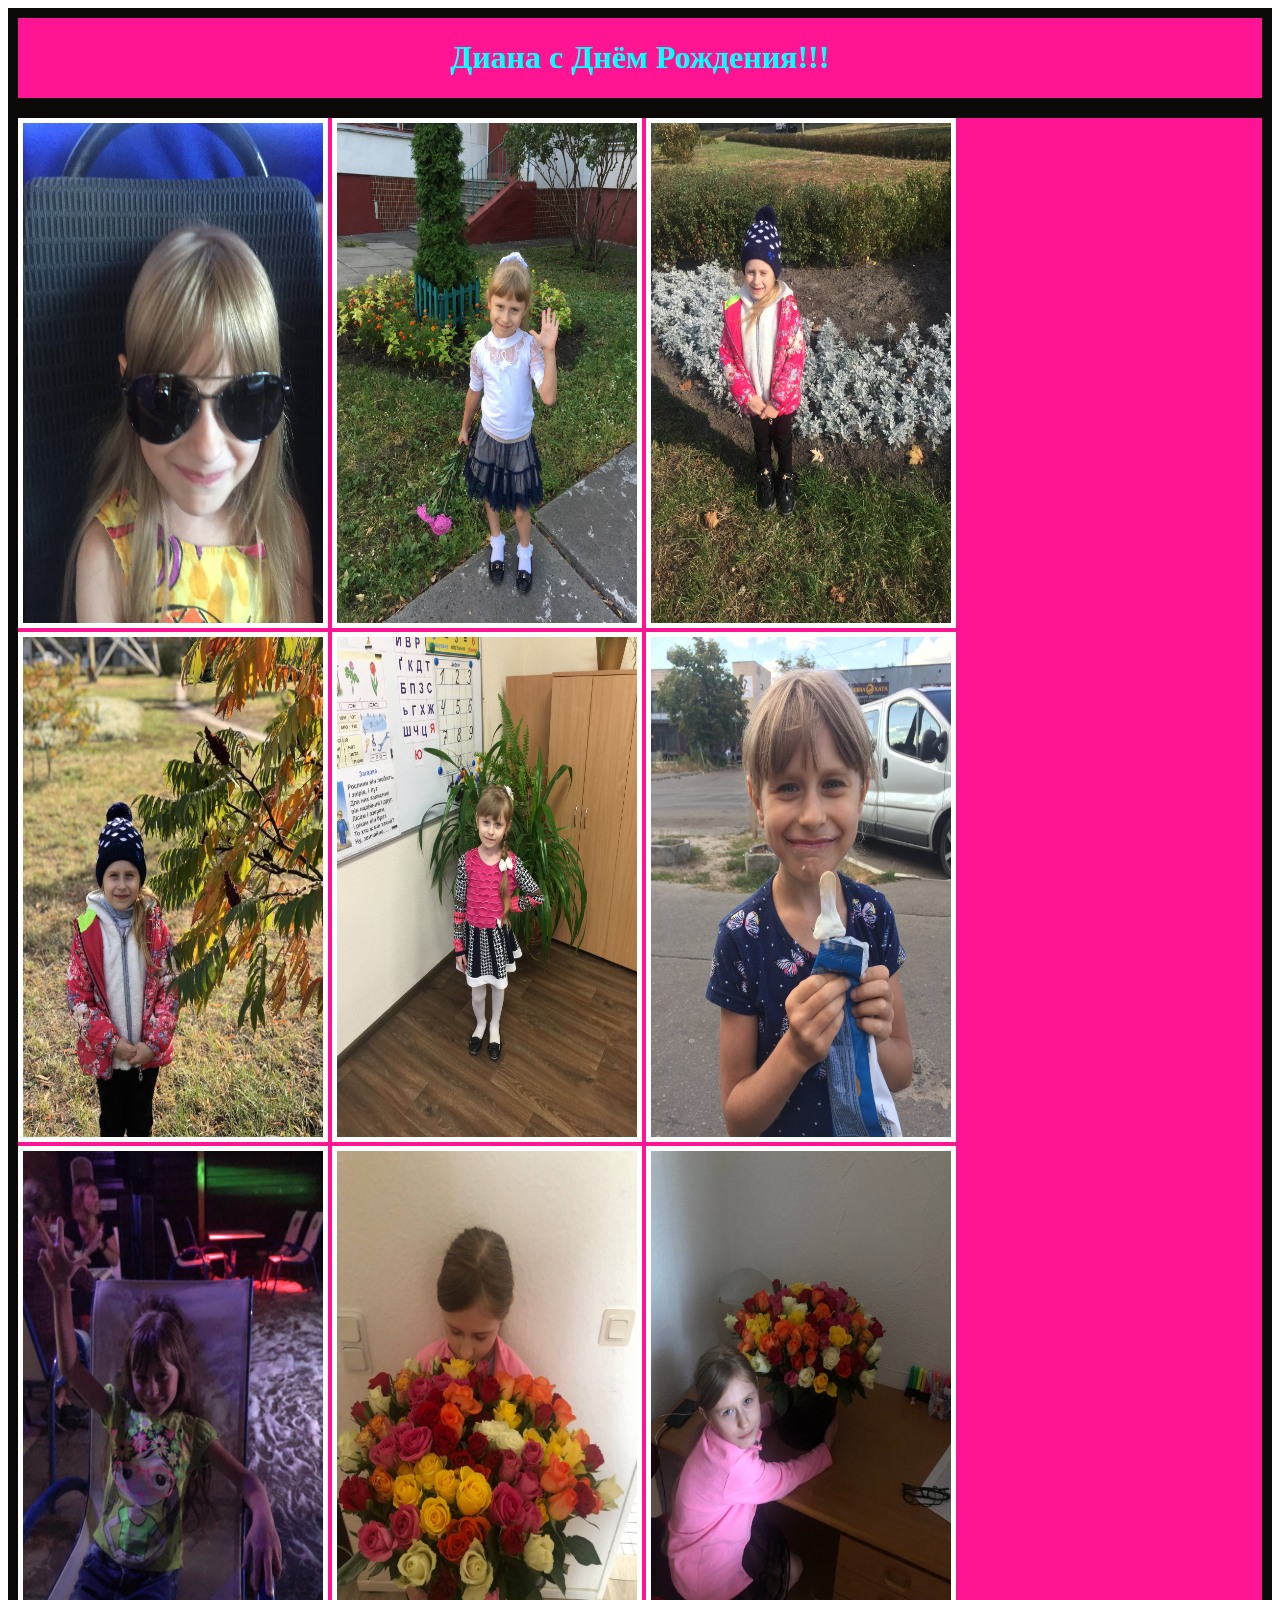
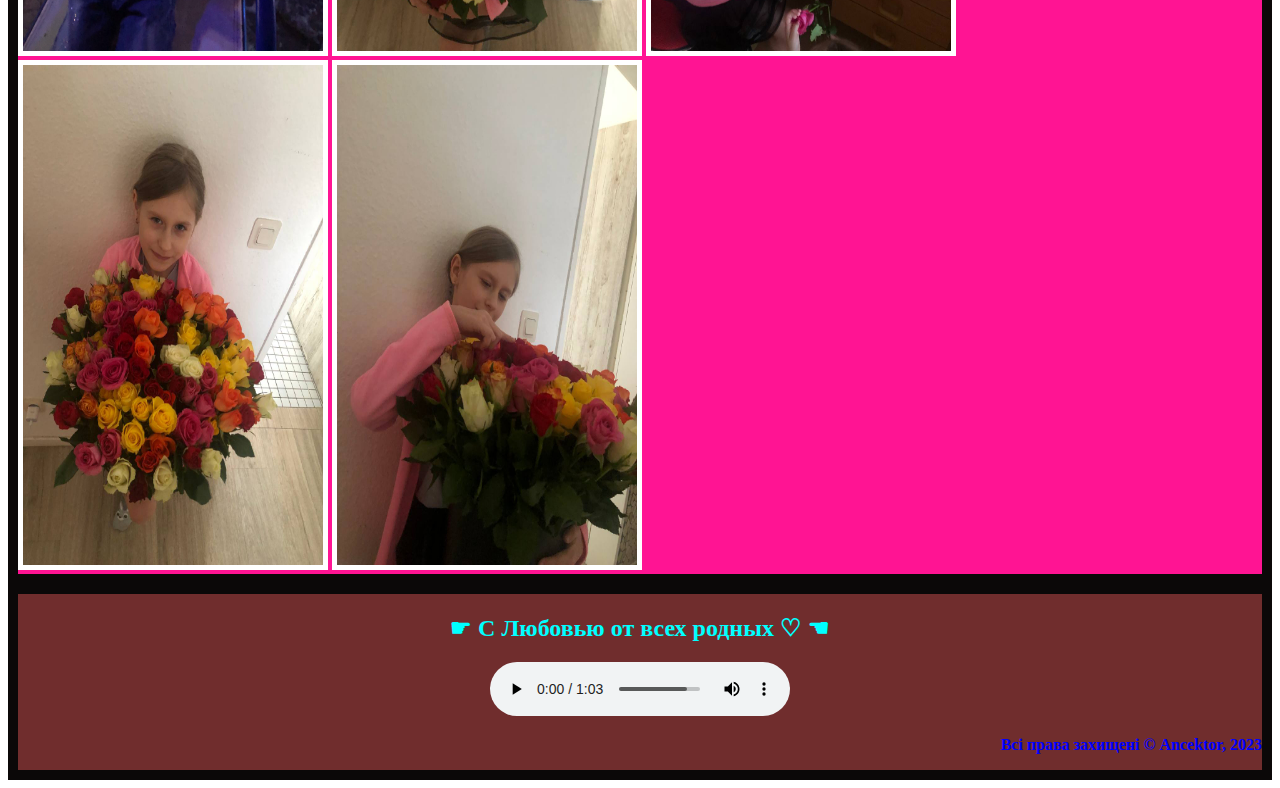
<file: index.html>
<!DOCTYPE html>
<html lang="en">
<head>
    <meta charset="UTF-8">
    <meta http-equiv="X-UA-Compatible" content="IE=edge">
    <meta name="viewport" content="width=device-width, initial-scale=1.0">
    <title>Diana</title>
    <link rel="stylesheet" href="./css/style.css">
</head>
<body>
    <header class="header">
        <h1 class="title-header list link">Диана с Днём Рождения!!!</h1>
        
    </header>
    <main class="main">        
        <img class="img" src="./img/IMG_4253-min.JPG" alt="" width="300" height="500">
        <img class="img" src="./img/IMG_4381-min.JPG" alt="" width="300" height="500">
        <img class="img" src="./img/IMG_4600-min.JPG" alt="" width="300" height="500">
        <img class="img" src="./img/IMG_4739-min.JPG" alt="" width="300" height="500">
        <img class="img" src="./img/IMG_5105-min.JPG" alt="" width="300" height="500">
        <img class="img" src="./img/IMG_5573-min.JPG" alt="" width="300" height="500">
        <img class="img" src="./img/IMG_5787-min.JPG" alt="" width="300" height="500">
        <img class="img" src="./img/photo_2023-03-19_12-02-40-min.jpg" alt="" width="300" height="500">
        <img class="img" src="./img/photo_2023-03-19_12-02-42 (2)-min.jpg" alt="" width="300" height="500">
        <img class="img" src="./img/photo_2023-03-19_12-02-42-min.jpg" alt="" width="300" height="500">
        <img class="img" src="./img/photo_2023-03-19_12-02-43-min.jpg" alt="" width="300" height="500">       
    </main>
    <footer class="footer">
        <a class="list link" href="./two.html">
            <h2 class="footer-text">&#9755; С Любовью от всех родных &#x2661; &#9754;</h2>
        </a>
        <audio src="./img/deti-online.com_-_happy-birthday-to-you.mp3" 
        controls 
        autoplay 
        loop 
        preload="auto"></audio>
            <p class="signature"><strong>Всі права захищені &#xa9; Ancektor, 2023</strong></p>
    </footer>    
</body>
</html>
</file>
<file: css/style.css>
.title-header {
    text-align: center;    
    color: aqua;
}
.header {
    box-sizing: content-box;
    background-color: deeppink;
    margin: 0px ;
    border: 10px solid #0b0808;
    
}
.main {
    margin: 0px;
    box-sizing: content-box;
    border: 10px solid #0b0808;
    background-color: deeppink;
    
}
.img {
    border: 5px solid #ffff;
}
.video {
   border-image-width: 1500;
}
.footer {
    margin: 0px;
    background-color: rgb(112, 45, 45);
    text-align: center;
    color: deeppink;
    border: 10px solid #0b0808;
}
.footer-text {
    color: aqua;
}
.footer-text:hover {
    color: #32CD32;
}
.footer-text:focus {
    color: #32CD32;
}
.two {
    text-align: center;
        color: aqua;
}
.two:hover {
    color: #32CD32;
}

.twot:focus {
    color: #32CD32;
}
.list {
    list-style: none;
   
}
.link {
    text-decoration: none;
}




.signature {
    text-align: right;
    color: blue;
}
.signature:hover {
    color: tomato;
}
.signature:focus {
    color: tomato;
}
</file>
